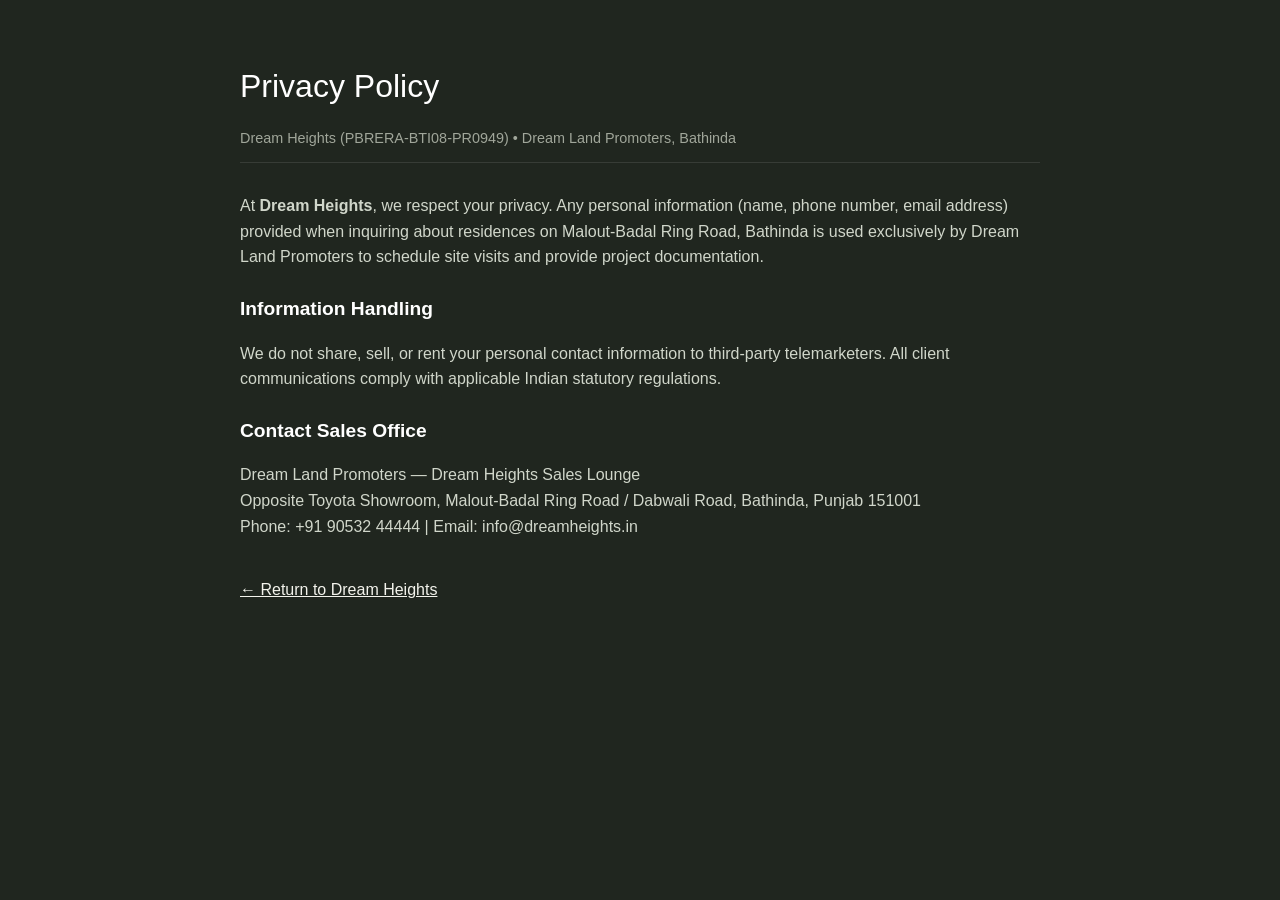
<file: privacy.html>
<!DOCTYPE html>
<html lang="en">
<head>
  <meta charset="utf-8"/>
  <meta name="viewport" content="width=device-width, initial-scale=1"/>
  <title>Privacy Policy | Dream Heights Bathinda</title>
  <style>
    body { font-family: -apple-system, BlinkMacSystemFont, "Segoe UI", Roboto, sans-serif; background: #20261f; color: #f3f3ec; line-height: 1.6; padding: 40px 20px; max-width: 800px; margin: 0 auto; }
    h1 { color: #fff; font-size: 2rem; margin-bottom: 8px; font-weight: 500; }
    p.sub { color: #a0a69a; font-size: 0.9rem; margin-bottom: 30px; border-bottom: 1px solid rgba(255,255,255,0.1); padding-bottom: 12px; }
    h2 { color: #fff; font-size: 1.2rem; margin-top: 24px; margin-bottom: 8px; }
    p { margin-bottom: 14px; color: #d0d6ca; }
    a.back { display: inline-block; margin-top: 24px; color: #f3f3ec; text-decoration: underline; }
    #cursor-canvas {
      position: fixed !important;
      top: 0 !important;
      left: 0 !important;
      width: 100vw !important;
      height: 100vh !important;
      pointer-events: none !important;
      z-index: 2147483647 !important;
      mix-blend-mode: difference !important;
      display: block !important;
      will-change: transform;
      transform: translateZ(0);
    }
    @media (min-width: 769px) {
      html.has-custom-cursor,
      html.has-custom-cursor body,
      html.has-custom-cursor a,
      html.has-custom-cursor button { cursor: none !important; }
    }
  </style>
</head>
<body>
  <canvas id="cursor-canvas" class="reggae-cursor-canvas js-canvas"></canvas>
  <h1>Privacy Policy</h1>
  <p class="sub">Dream Heights (PBRERA-BTI08-PR0949) • Dream Land Promoters, Bathinda</p>
  <p>At <strong>Dream Heights</strong>, we respect your privacy. Any personal information (name, phone number, email address) provided when inquiring about residences on Malout-Badal Ring Road, Bathinda is used exclusively by Dream Land Promoters to schedule site visits and provide project documentation.</p>
  <h2>Information Handling</h2>
  <p>We do not share, sell, or rent your personal contact information to third-party telemarketers. All client communications comply with applicable Indian statutory regulations.</p>
  <h2>Contact Sales Office</h2>
  <p>Dream Land Promoters — Dream Heights Sales Lounge<br>Opposite Toyota Showroom, Malout-Badal Ring Road / Dabwali Road, Bathinda, Punjab 151001<br>Phone: +91 90532 44444 | Email: info@dreamheights.in</p>
  <a href="/" class="back">← Return to Dream Heights</a>
  <script src="/js/gsap.min.js"></script>
  <script src="/js/cursor.js"></script>
</body>
</html>
</file>
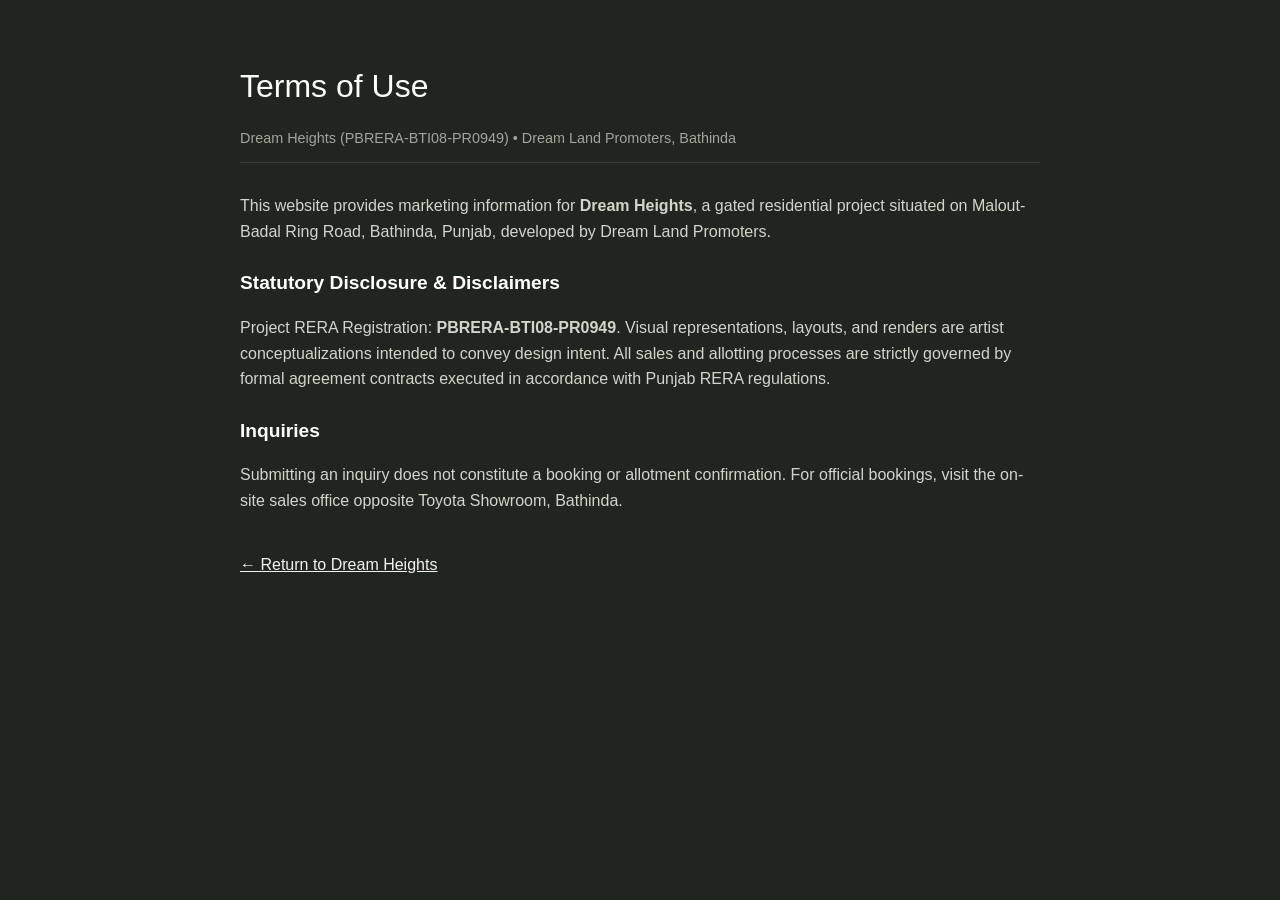
<file: terms.html>
<!DOCTYPE html>
<html lang="en">
<head>
  <meta charset="utf-8"/>
  <meta name="viewport" content="width=device-width, initial-scale=1"/>
  <title>Terms of Use | Dream Heights Bathinda</title>
  <style>
    body { font-family: -apple-system, BlinkMacSystemFont, "Segoe UI", Roboto, sans-serif; background: #20261f; color: #f3f3ec; line-height: 1.6; padding: 40px 20px; max-width: 800px; margin: 0 auto; }
    h1 { color: #fff; font-size: 2rem; margin-bottom: 8px; font-weight: 500; }
    p.sub { color: #a0a69a; font-size: 0.9rem; margin-bottom: 30px; border-bottom: 1px solid rgba(255,255,255,0.1); padding-bottom: 12px; }
    h2 { color: #fff; font-size: 1.2rem; margin-top: 24px; margin-bottom: 8px; }
    p { margin-bottom: 14px; color: #d0d6ca; }
    a.back { display: inline-block; margin-top: 24px; color: #f3f3ec; text-decoration: underline; }
    #cursor-canvas {
      position: fixed !important;
      top: 0 !important;
      left: 0 !important;
      width: 100vw !important;
      height: 100vh !important;
      pointer-events: none !important;
      z-index: 2147483647 !important;
      mix-blend-mode: difference !important;
      display: block !important;
      will-change: transform;
      transform: translateZ(0);
    }
    @media (min-width: 769px) {
      html.has-custom-cursor,
      html.has-custom-cursor body,
      html.has-custom-cursor a,
      html.has-custom-cursor button { cursor: none !important; }
    }
  </style>
</head>
<body>
  <canvas id="cursor-canvas" class="reggae-cursor-canvas js-canvas"></canvas>
  <h1>Terms of Use</h1>
  <p class="sub">Dream Heights (PBRERA-BTI08-PR0949) • Dream Land Promoters, Bathinda</p>
  <p>This website provides marketing information for <strong>Dream Heights</strong>, a gated residential project situated on Malout-Badal Ring Road, Bathinda, Punjab, developed by Dream Land Promoters.</p>
  <h2>Statutory Disclosure & Disclaimers</h2>
  <p>Project RERA Registration: <strong>PBRERA-BTI08-PR0949</strong>. Visual representations, layouts, and renders are artist conceptualizations intended to convey design intent. All sales and allotting processes are strictly governed by formal agreement contracts executed in accordance with Punjab RERA regulations.</p>
  <h2>Inquiries</h2>
  <p>Submitting an inquiry does not constitute a booking or allotment confirmation. For official bookings, visit the on-site sales office opposite Toyota Showroom, Bathinda.</p>
  <a href="/" class="back">← Return to Dream Heights</a>
  <script src="/js/gsap.min.js"></script>
  <script src="/js/cursor.js"></script>
</body>
</html>
</file>
